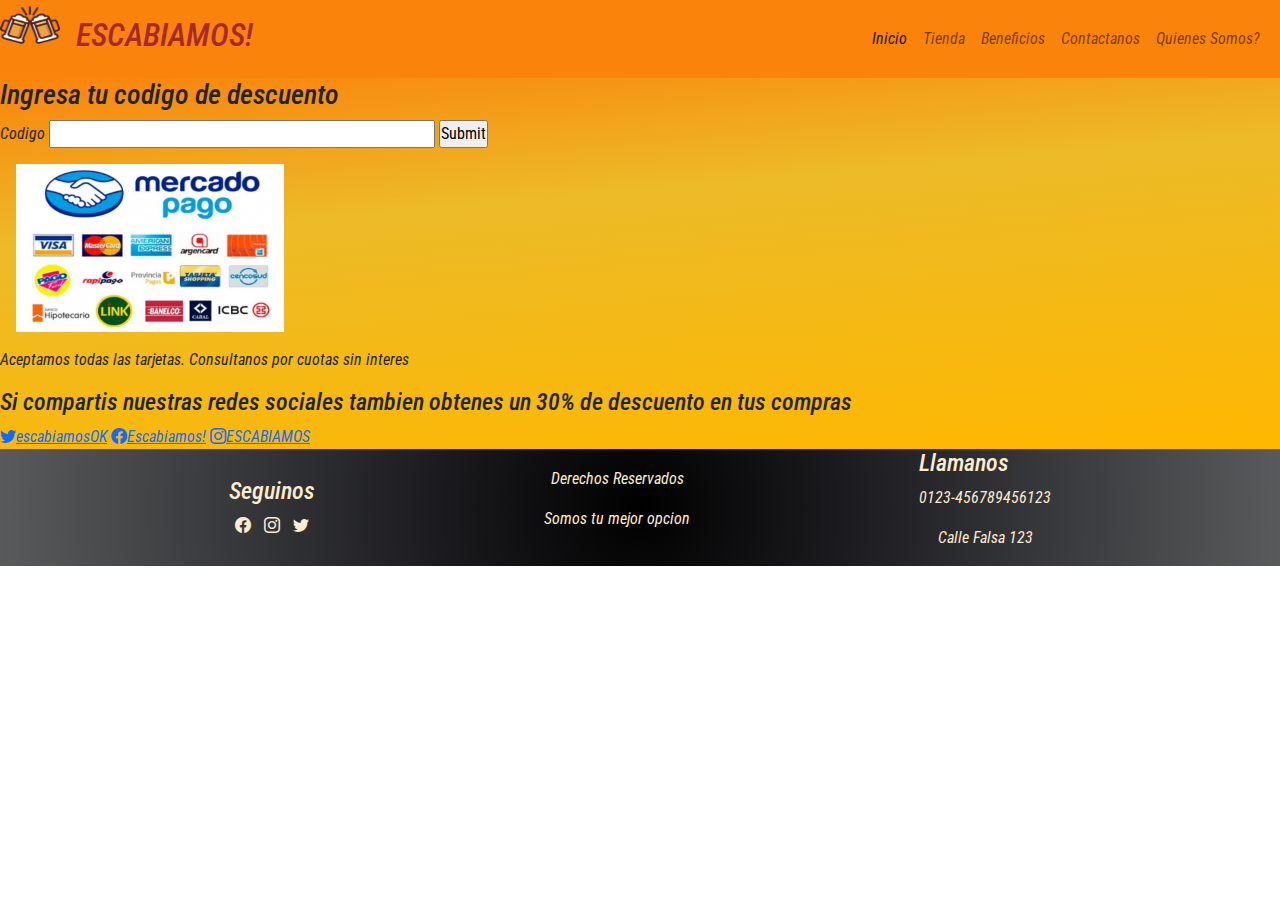
<file: beneficios.html>
<!DOCTYPE html>
<html lang="en">
<head>
    <meta name="keywords" content="bebidas, alcoholicas, comprar, tienda, de, bebidas, promociones">
    <meta name="description" content="seccion de promociones de bebidas">
    <meta charset="UTF-8">
    <meta http-equiv="X-UA-Compatible" content="IE=edge">
    <meta name="viewport" content="width=device-width, initial-scale=1.0">
    <link rel="stylesheet" href="https://cdn.jsdelivr.net/npm/bootstrap-icons@1.7.2/font/bootstrap-icons.css">
    <link rel="stylesheet" href="./css-bs/bootstrap.min.css">
    <link rel="stylesheet" href="./css/estilos.css">
    <link rel="preconnect" href="https://fonts.googleapis.com">
<link rel="preconnect" href="https://fonts.gstatic.com" crossorigin>
<link href="https://fonts.googleapis.com/css2?family=Acme&family=Roboto+Condensed:ital,wght@0,300;0,700;1,300&family=Source+Serif+4:ital,wght@0,300;0,600;0,700;1,300;1,600;1,700&display=swap" rel="stylesheet">
    <title>Beneficios</title>
</head>

<div class="grid">
<body>
    <header class="header">
        <div class="logo">
            <div><img src="./imagenes/cervezahead.png" alt="logo" style="width: 60px;"></div>
            <h1>Escabiamos!</h1>
        </div>
        <nav class="navbar navbar-expand-lg navbar-light" style="background-color:rgb(255, 200, 80)">
            <div class="container-fluid">
              <button class="navbar-toggler" type="button" data-bs-toggle="collapse" data-bs-target="#navbarNav" aria-controls="navbarNav" aria-expanded="false" aria-label="Toggle navigation">
                <span class="navbar-toggler-icon"></span>
              </button>
              <div class="collapse navbar-collapse" id="navbarNav">
                <ul class="navbar-nav">
                  <li class="nav-item">
                    <a class="nav-link active" aria-current="page" href="index.html">Inicio</a>
                  </li>
                  <li class="nav-item">
                    <a class="nav-link" href="tienda.html">Tienda</a>
                  </li>
                  <li class="nav-item">
                    <a class="nav-link" href="beneficios.html">Beneficios</a>
                  </li>
                  <li class="nav-item">
                    <a class="nav-link" href="formulario.html">Contactanos</a>
                  </li>
                  <li class="nav-item">
                    <a class="nav-link" href="./nosotros.html">Quienes Somos?</a>
                  </li>
                </ul>
              </div>
            </div>
          </nav>
        </header>
    <main class="main">
    <form class="" action="">
        <h3>Ingresa tu codigo de descuento</h3>
        <label for="beneficio">Codigo</label>
        <input type="text" name="beneficio" id="beneficio" size="40">
        <input type="submit">
    </form>
    <div class="tamanio">
      <img src="./imagenes/tarjetacredito.jpg" alt="tarjetas">
    </div>
    <p>Aceptamos todas las tarjetas. Consultanos por cuotas sin interes</p>
    <h4>Si compartis nuestras redes sociales tambien obtenes un 30% de descuento en tus compras</h4>
    <div class="iconos">
      <a href="twitter.com/escabiamos"><i class="bi bi-twitter">escabiamosOK</i></a>
      <a href="facebook.com/escabiamos"><i class="bi bi-facebook">Escabiamos!</i></a>
      <a href="instagram.com/escabiamos"><i class="bi bi-instagram">ESCABIAMOS</i></a>
    </div>
    </main>

    <footer class="footer">
      <div class="footer__div1">
        <h4>Seguinos</h4>
        <div>
          <i class="bi bi-facebook"></i>
          <i class="bi bi-instagram"></i>
          <i class="bi bi-twitter"></i>
        </div>
      </div>
      <div>
        <p>Derechos Reservados</p>
        <p>Somos tu mejor opcion</p>
      </div> 
      <div class="footer__div2">
        <h4>Llamanos</h4>
        <p>0123-456789456123</p>
        <p>Calle Falsa 123</p>
      </div>
    </footer>
</div>
<script src="./js/bootstrap.min.js"></script>
</body>
</html>
</file>
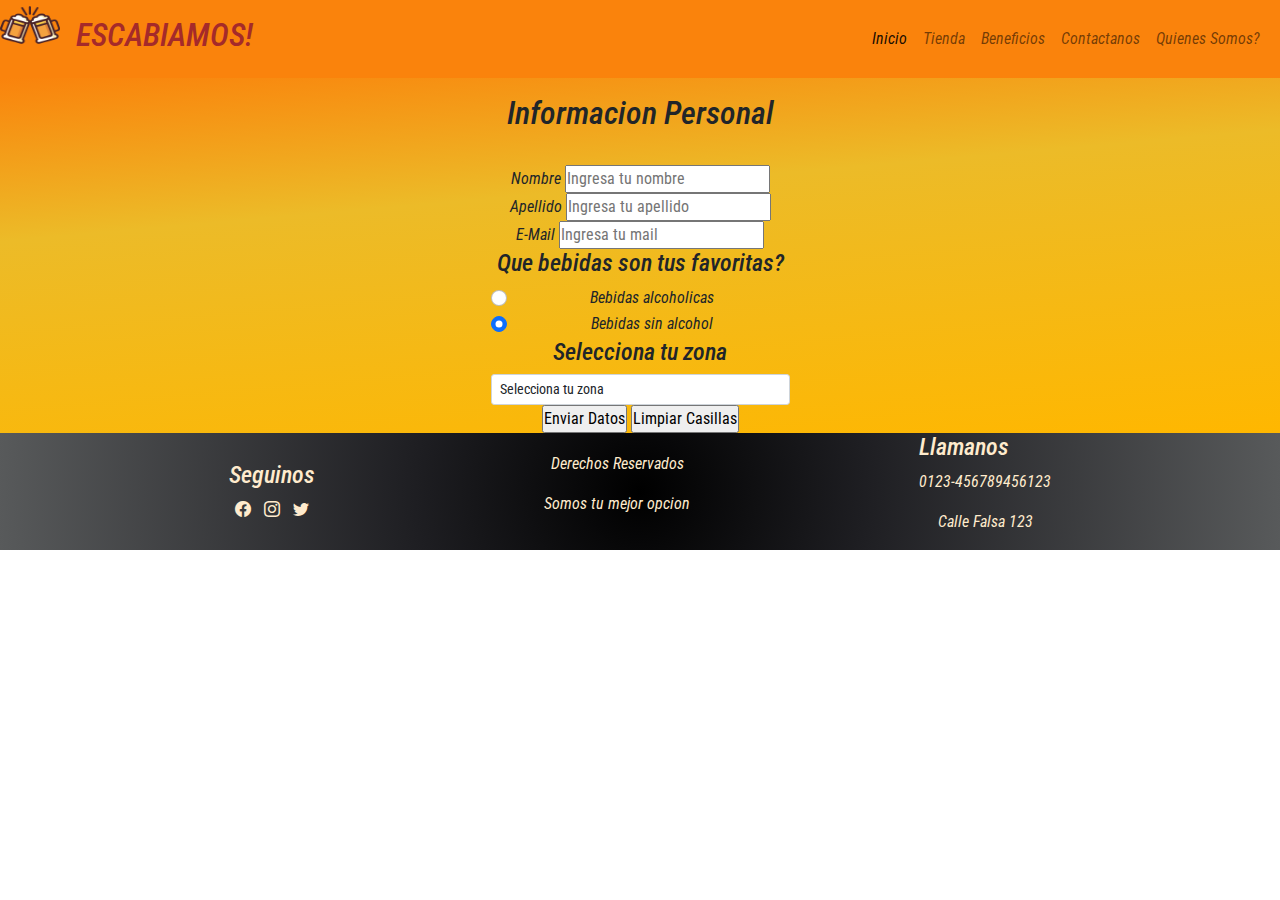
<file: formulario.html>
<!DOCTYPE html>
<html lang="en">
<head>
    <meta charset="UTF-8">
    <meta http-equiv="X-UA-Compatible" content="IE=edge">
    <meta name="keywords" content="contacto, habla con nosotros, consultanos, beneficios, distribucion">
    <meta name="description" content="habla con nosotros para un asesoramiento personalizado">
    <meta name="viewport" content="width=device-width, initial-scale=1.0">
    <link rel="stylesheet" href="https://cdn.jsdelivr.net/npm/bootstrap-icons@1.8.1/font/bootstrap-icons.css">
    <link rel="stylesheet" href="./css-bs/bootstrap.min.css">
    <link rel="stylesheet" href="./css/estilos.css">
    <link rel="preconnect" href="https://fonts.googleapis.com">
<link rel="preconnect" href="https://fonts.gstatic.com" crossorigin>
<link href="https://fonts.googleapis.com/css2?family=Acme&family=Roboto+Condensed:ital,wght@0,300;0,700;1,300&family=Source+Serif+4:ital,wght@0,300;0,600;0,700;1,300;1,600;1,700&display=swap" rel="stylesheet">    <title>Contactanos</title>
</head>
<body>
    <div class="grid">
    <header class="header">
        <div class="logo">
            <div><img src="./imagenes/cervezahead.png" alt="logo" style="width: 60px;"></div>
            <h1>Escabiamos!</h1>
        </div>
        <nav class="navbar navbar-expand-lg navbar-light" style="background-color:rgb(255, 200, 80)">
            <div class="container-fluid">
              <button class="navbar-toggler" type="button" data-bs-toggle="collapse" data-bs-target="#navbarNav" aria-controls="navbarNav" aria-expanded="false" aria-label="Toggle navigation">
                <span class="navbar-toggler-icon"></span>
              </button>
              <div class="collapse navbar-collapse" id="navbarNav">
                <ul class="navbar-nav">
                  <li class="nav-item">
                    <a class="nav-link active" aria-current="page" href="index.html">Inicio</a>
                  </li>
                  <li class="nav-item">
                    <a class="nav-link" href="tienda.html">Tienda</a>
                  </li>
                  <li class="nav-item">
                    <a class="nav-link" href="beneficios.html">Beneficios</a>
                  </li>
                  <li class="nav-item">
                    <a class="nav-link" href="formulario.html">Contactanos</a>
                  </li>
                  <li class="nav-item">
                    <a class="nav-link" href="./nosotros.html">Quienes Somos?</a>
                  </li>
                </ul>
              </div>
            </div>
          </nav>
        </header>


    <main class="main">
        <form action="" class="main__form">
            <fieldset>
                <legend><h2>Informacion Personal</h2></legend>
                <div class="div-padre">
                  <div>
                      <label for="nombre">Nombre</label>
                      <input type="name" name="nombre" id="nombre" placeholder="Ingresa tu nombre" required>
                  </div>
                  <div>
                      <label for="apellido">Apellido</label>
                      <input type="name" name="apellido" id="apellido" placeholder="Ingresa tu apellido" required>
                  </div>
                  <div>
                      <label for="email">E-Mail</label>
                      <input type="email" name="email" id="email" placeholder="Ingresa tu mail" required>
                  </div>
                </div>
                <h4>Que bebidas son tus favoritas?</h4>
                <div class="form-check">
                  <input class="form-check-input" type="radio" name="bebida" id="masVale">
                  <label class="form-check-label" for="masVale">
                    Bebidas alcoholicas
                  </label>
                </div>
                <div class="form-check">
                  <input class="form-check-input" type="radio" name="bebida" id="niAPalos" checked>
                  <label class="form-check-label" for="niAPalos">
                    Bebidas sin alcohol
                  </label>
                </div>
                <h4>Selecciona tu zona</h4>
                <select class="form-select form-select-sm" size="0" aria-label=".form-select-sm example" name="zona" required>
                  <option selected>Selecciona tu zona</option>
                  <option value="n">Norte</option>
                  <option value="ne">Noreste</option>
                  <option value="e">Este</option>
                  <option value="se">Sudeste</option>
                  <option value="s">Sur</option>
                  <option value="so">Sudoeste</option>
                  <option value="o">Oeste</option>
                  <option value="no">Noroeste</option>
                </select>

                <input type="submit" value="Enviar Datos">
                <input type="reset" value="Limpiar Casillas">
            </fieldset>
        </form>
    </main>
    
    <footer class="footer">
      <div class="footer__div1">
        <h4>Seguinos</h4>
        <div>
          <i class="bi bi-facebook"></i>
          <i class="bi bi-instagram"></i>
          <i class="bi bi-twitter"></i>
        </div>
      </div>
      <div>
        <p>Derechos Reservados</p>
        <p>Somos tu mejor opcion</p>
      </div> 
      <div class="footer__div2">
        <h4>Llamanos</h4>
        <p>0123-456789456123</p>
        <p>Calle Falsa 123</p>
      </div>
    </footer>
</div>
<script src="./js/bootstrap.min.js"></script>
</body>


</html>
</file>
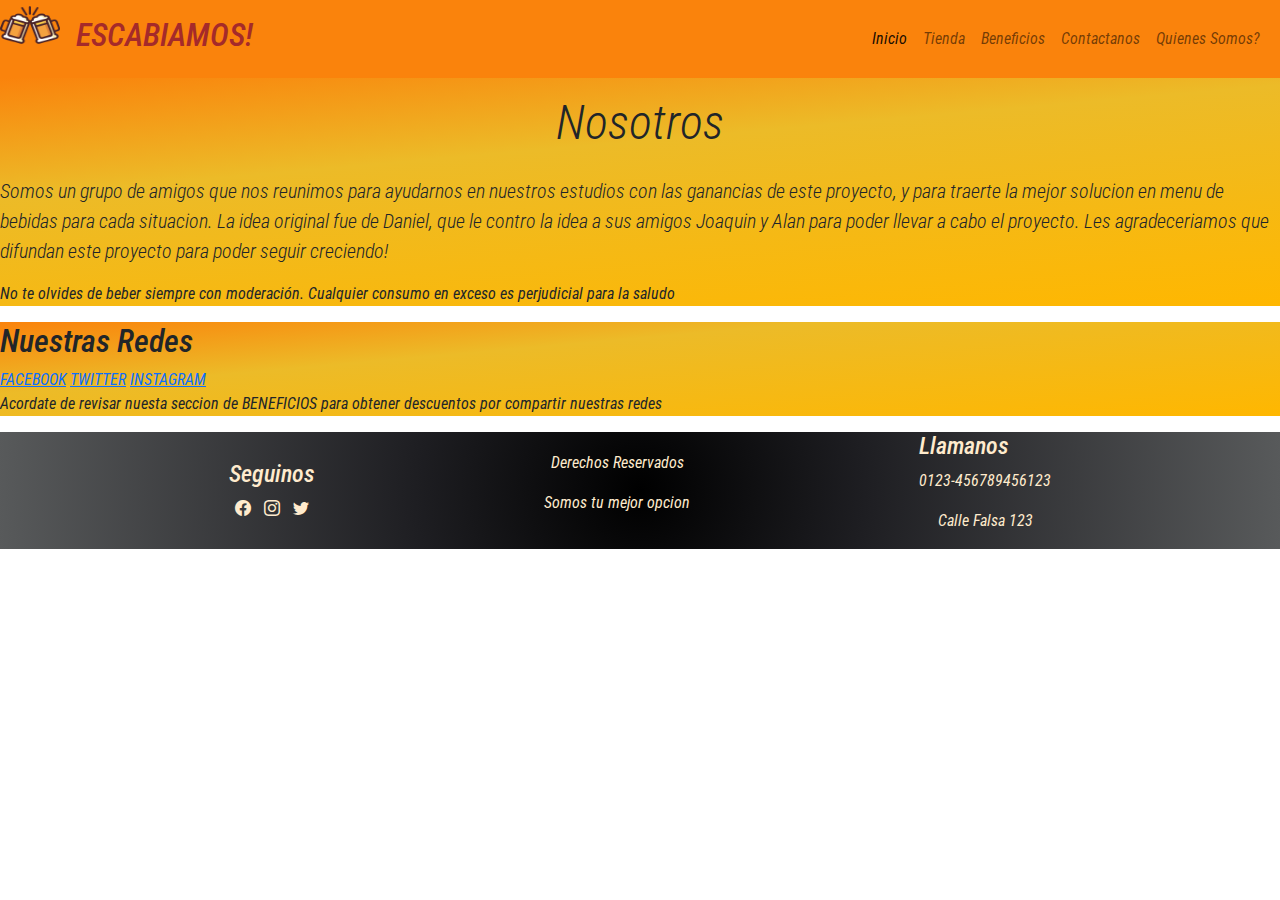
<file: nosotros.html>
<!DOCTYPE html>
<html lang="en">
<head>
    <meta charset="UTF-8">
    <meta http-equiv="X-UA-Compatible" content="IE=edge">
    <meta name="keywords" content="conocenos, nuestro proyecto, emprendimiento, consultanos, seguinos">
    <meta name="description" content="pagina de presentacion, aca podes ver quienes son los vendedores">
    <meta name="viewport" content="width=device-width, initial-scale=1.0">
    <link rel="stylesheet" href="https://cdn.jsdelivr.net/npm/bootstrap-icons@1.8.1/font/bootstrap-icons.css">
    <link rel="stylesheet" href="./css-bs/bootstrap.min.css">
    <link rel="stylesheet" href="./css/estilos.css">
    <link rel="preconnect" href="https://fonts.googleapis.com">
<link rel="preconnect" href="https://fonts.gstatic.com" crossorigin>
<link href="https://fonts.googleapis.com/css2?family=Acme&family=Roboto+Condensed:ital,wght@0,300;0,700;1,300&family=Source+Serif+4:ital,wght@0,300;0,600;0,700;1,300;1,600;1,700&display=swap" rel="stylesheet">    <title>Quienes Somos?</title>
</head>
<body id="grid">
<div class="grids">
    <header class="header">
        <div class="logo">
            <div><img src="./imagenes/cervezahead.png" alt="logo" style="width: 60px;"></div>
            <h1>Escabiamos!</h1>
        </div>
        <nav class="navbar navbar-expand-lg navbar-light" style="background-color:rgb(255, 200, 80)">
            <div class="container-fluid">
              <button class="navbar-toggler" type="button" data-bs-toggle="collapse" data-bs-target="#navbarNav" aria-controls="navbarNav" aria-expanded="false" aria-label="Toggle navigation">
                <span class="navbar-toggler-icon"></span>
              </button>
              <div class="collapse navbar-collapse" id="navbarNav">
                <ul class="navbar-nav">
                  <li class="nav-item">
                    <a class="nav-link active" aria-current="page" href="index.html">Inicio</a>
                  </li>
                  <li class="nav-item">
                    <a class="nav-link" href="tienda.html">Tienda</a>
                  </li>
                  <li class="nav-item">
                    <a class="nav-link" href="beneficios.html">Beneficios</a>
                  </li>
                  <li class="nav-item">
                    <a class="nav-link" href="formulario.html">Contactanos</a>
                  </li>
                  <li class="nav-item">
                    <a class="nav-link" href="./nosotros.html">Quienes Somos?</a>
                  </li>
                </ul>
              </div>
            </div>
          </nav>
        </header>
<main class="main">
<h2 class="display-5">Nosotros</h2>
<div class="">
<p class="lead caracter">Somos un grupo de amigos que nos reunimos para ayudarnos en nuestros estudios con las ganancias de este proyecto, y para traerte la mejor solucion en menu de bebidas para cada situacion.
La idea original fue de Daniel, que le contro la idea a sus amigos Joaquin y Alan para poder llevar a cabo el proyecto. Les agradeceriamos que difundan este proyecto para poder seguir creciendo!
</p>
<p class="nosotrosMain">No te olvides de beber siempre con moderación. Cualquier consumo en exceso es perjudicial para la saludo</p>
</div>
</main>
<aside class="aside nuevoEstilo">
    <h2>Nuestras Redes</h2>
    <a class="facebook--red" href="www.facebook.com/escabiamos"> FACEBOOK</a>
    <a class="twitter--red" href="www.twitter.com/escabiamos"> TWITTER</a>
    <a class="instagram--red" href="www.instagram.com/escabiamos"> INSTAGRAM</a>
    <p>Acordate de revisar nuesta seccion de BENEFICIOS para obtener descuentos por compartir nuestras redes</p>
  </aside>
<footer class="footer">
  <div class="footer__div1">
    <h4>Seguinos</h4>
    <div>
      <i class="bi bi-facebook"></i>
      <i class="bi bi-instagram"></i>
      <i class="bi bi-twitter"></i>
    </div>
  </div>
  <div>
    <p>Derechos Reservados</p>
    <p>Somos tu mejor opcion</p>
  </div> 
  <div class="footer__div2">
    <h4>Llamanos</h4>
    <p>0123-456789456123</p>
    <p>Calle Falsa 123</p>
  </div>
</footer>
</div>
<script src="./js/bootstrap.min.js"></script>
</body>
</html>
</file>
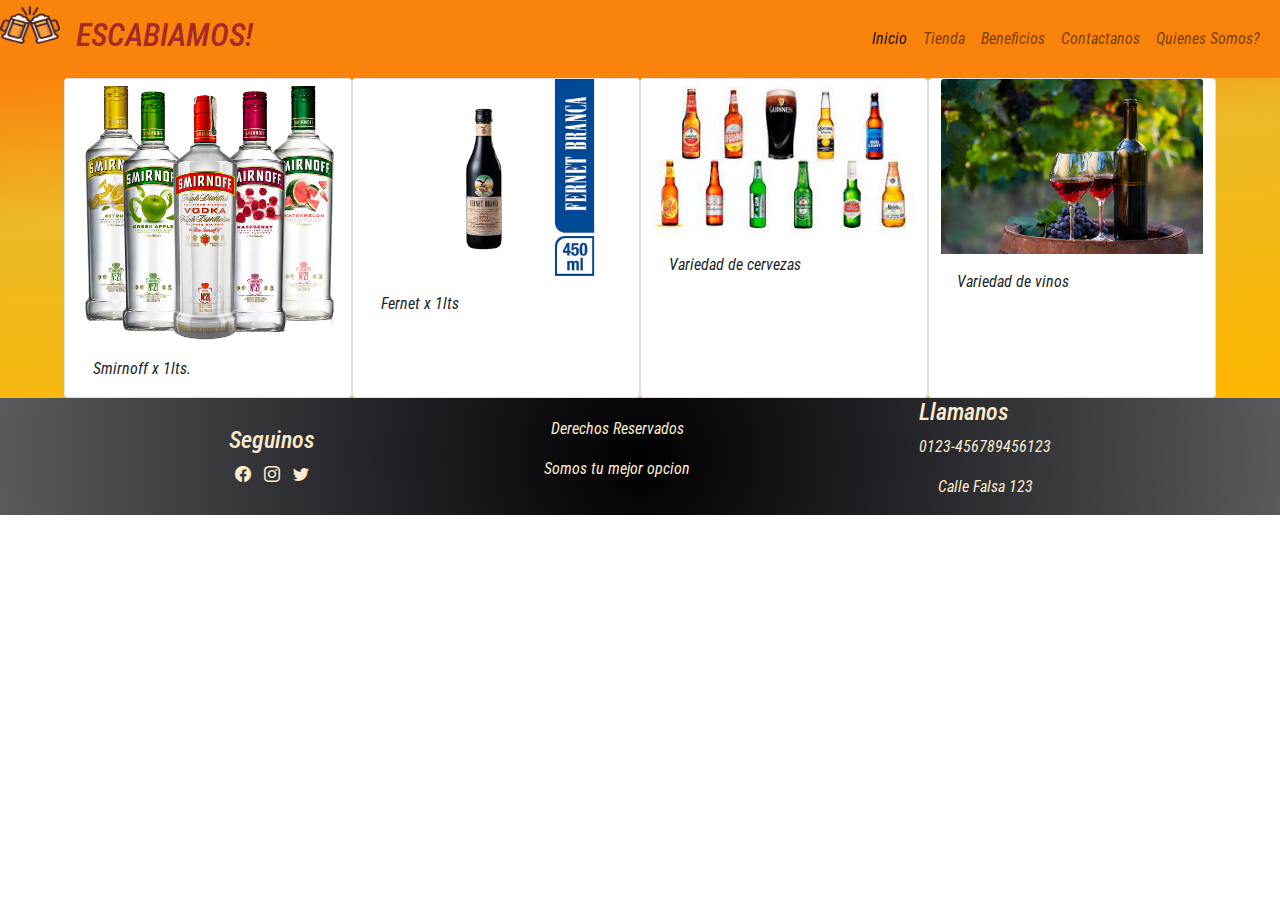
<file: tienda.html>
<!DOCTYPE html>
<html lang="en">

  <head>
    <meta charset="UTF-8" />
    <meta http-equiv="X-UA-Compatible" content="IE=edge" />
    <meta name="viewport" content="width=device-width, initial-scale=1.0" />
    <link rel="stylesheet" href="https://cdn.jsdelivr.net/npm/bootstrap-icons@1.8.1/font/bootstrap-icons.css">
    <link rel="stylesheet" href="./css-bs/bootstrap.min.css" />
    <link rel="stylesheet" href="./css/estilos.css" />
    <link rel="preconnect" href="https://fonts.googleapis.com" />
    <link rel="preconnect" href="https://fonts.gstatic.com" crossorigin />
    <link href="https://fonts.googleapis.com/css2?family=Acme&family=Roboto+Condensed:ital,wght@0,300;0,700;1,300&family=Source+Serif+4:ital,wght@0,300;0,600;0,700;1,300;1,600;1,700&display=swap" rel="stylesheet">

    <title>Tienda</title>
  </head>
  <body>
    <div>
      <header class="header">
        <div class="logo">
          <div>
            <img
              src="./imagenes/cervezahead.png"
              alt="logo"
              style="width: 60px"
            />
          </div>
          <h1>Escabiamos!</h1>
        </div>
        <nav
          class="navbar navbar-expand-lg navbar-light"
          style="background-color: rgb(255, 200, 80)"
        >
          <div class="container-fluid">
            <button
              class="navbar-toggler"
              type="button"
              data-bs-toggle="collapse"
              data-bs-target="#navbarNav"
              aria-controls="navbarNav"
              aria-expanded="false"
              aria-label="Toggle navigation"
            >
              <span class="navbar-toggler-icon"></span>
            </button>
            <div class="collapse navbar-collapse" id="navbarNav">
              <ul class="navbar-nav">
                <li class="nav-item">
                  <a
                    class="nav-link active"
                    aria-current="page"
                    href="index.html"
                    >Inicio</a
                  >
                </li>
                <li class="nav-item">
                  <a class="nav-link" href="tienda.html">Tienda</a>
                </li>
                <li class="nav-item">
                  <a class="nav-link" href="beneficios.html">Beneficios</a>
                </li>
                <li class="nav-item">
                  <a class="nav-link" href="formulario.html">Contactanos</a>
                </li>
                <li class="nav-item">
                  <a class="nav-link" href="./nosotros.html">Quienes Somos?</a>
                </li>
              </ul>
            </div>
          </div>
        </nav>
      </header>

      
      <main class="main__tienda">
        <div class="row row-cols-1 row-cols-md-2 g-4">
          <div class="card mx-auto" style="width: 18rem">
            <img src="./imagenes/smirnoff.png" class="card-img-top" alt="..." />
            <div class="card-body">
              <p class="card-text">
                Smirnoff x 1lts.
              </p>
            </div>
            </div>
            <div class="card mx-auto" style="width: 18rem">
              <img src="./imagenes/fernet.jpg" class="card-img-top" alt="..." />
              <div class="card-body">
                <p class="card-text">
                  Fernet x 1lts
                </p>
              </div>
            </div>

            <div class="card mx-auto" style="width: 18rem">
              <img src="./imagenes/cerveza.jfif" class="card-img-top" alt="..." />
              <div class="card-body">
                <p class="card-text">
                  Variedad de cervezas
                </p>
              </div>
          </div>

          <div class="card mx-auto" style="width: 18rem">
            <img src="./imagenes/vino.png" class="card-img-top" alt="..." />
            <div class="card-body">
              <p class="card-text">
                Variedad de vinos
              </p>
            </div>
          </div>
        </div>
      </main>

      <footer class="footer">
        <div class="footer__div1">
          <h4>Seguinos</h4>
          <div>
            <i class="bi bi-facebook"></i>
            <i class="bi bi-instagram"></i>
            <i class="bi bi-twitter"></i>
          </div>
        </div>
        <div>
          <p>Derechos Reservados</p>
          <p>Somos tu mejor opcion</p>
        </div> 
        <div class="footer__div2">
          <h4>Llamanos</h4>
          <p>0123-456789456123</p>
          <p>Calle Falsa 123</p>
        </div>
      </footer>
    </div>
    <script src="./js/bootstrap.min.js"></script>
  </body>
</html>
</file>
<file: css/estilos.css>
* {
  padding: 0;
  margin: 0;
}

body {
  font-family: 'Source Serif 4', sans-serif;
  font-weight: 400;
  font-style: italic;
}

/*Movil*/
@media (max-width: 576px) {
  /**HEADER**/
  .header {
    background-color: #fa830c;
    display: -webkit-box;
    display: -ms-flexbox;
    display: flex;
    -webkit-box-pack: justify;
        -ms-flex-pack: justify;
            justify-content: space-between;
  }
  .header h1 {
    text-align: justify;
    text-transform: uppercase;
    color: brown;
    font-size: 2rem;
    padding: 1rem;
  }
  .header div {
    display: -webkit-box;
    display: -ms-flexbox;
    display: flex;
  }
  .header img {
    height: 50px;
    width: 50px;
  }
  .header .navbar {
    background-color: transparent !important;
  }
  /*BODY*/
  body {
    font-family: 'Roboto Condensed', sans-serif;
  }
  /*MAIN*/
  .main {
    background-color: #ebb26e;
    background: linear-gradient(175deg, #fa830c 0%, #ecbb28 35%, #ffb700 100%);
  }
  .main img {
    max-width: 100%;
    max-height: 100%;
    padding: 1rem;
  }
  .main h2 {
    font-style: oblique;
    padding: 1rem;
    text-align: center;
    text-shadow: #16ac37;
  }
  .main__form {
    display: -webkit-box;
    display: -ms-flexbox;
    display: flex;
    -webkit-box-pack: center;
        -ms-flex-pack: center;
            justify-content: center;
    -webkit-box-align: center;
        -ms-flex-align: center;
            align-items: center;
    -webkit-box-orient: vertical;
    -webkit-box-direction: normal;
        -ms-flex-direction: column;
            flex-direction: column;
    text-align: center;
  }
  .main__tienda {
    display: -webkit-box;
    display: -ms-flexbox;
    display: flex;
    -webkit-box-align: center;
        -ms-flex-align: center;
            align-items: center;
    -webkit-box-pack: center;
        -ms-flex-pack: center;
            justify-content: center;
    background: linear-gradient(175deg, #fa830c 0%, #ecbb28 35%, #ffb700 100%);
  }
  .imgMain {
    display: -webkit-box;
    display: -ms-flexbox;
    display: flex;
    -webkit-box-orient: horizontal;
    -webkit-box-direction: normal;
        -ms-flex-direction: row;
            flex-direction: row;
    font-size: small;
  }
  .imgMain img {
    width: 100px;
    height: 100px;
  }
  .aside {
    background-color: #ebb26e;
    background: linear-gradient(175deg, #fa830c 0%, #ecbb28 35%, #ffb700 100%);
  }
  /*FOOTER*/
  .footer {
    background-color: black;
    color: blanchedalmond;
    background: radial-gradient(circle, black 0%, #1e1e22 35%, #585a5b 100%);
    display: -webkit-box;
    display: -ms-flexbox;
    display: flex;
    -webkit-box-orient: vertical;
    -webkit-box-direction: normal;
        -ms-flex-direction: column;
            flex-direction: column;
    -webkit-box-pack: center;
        -ms-flex-pack: center;
            justify-content: center;
    -webkit-box-align: center;
        -ms-flex-align: center;
            align-items: center;
  }
  .footer .footer__div1 {
    display: -webkit-box;
    display: -ms-flexbox;
    display: flex;
    -webkit-box-orient: vertical;
    -webkit-box-direction: normal;
        -ms-flex-direction: column;
            flex-direction: column;
  }
  .footer .footer__div1 div {
    display: -webkit-box;
    display: -ms-flexbox;
    display: flex;
    -webkit-box-orient: horizontal;
    -webkit-box-direction: normal;
        -ms-flex-direction: row;
            flex-direction: row;
    -ms-flex-pack: distribute;
        justify-content: space-around;
  }
  .footer .footer__div2 {
    display: -webkit-box;
    display: -ms-flexbox;
    display: flex;
    -webkit-box-pack: center;
        -ms-flex-pack: center;
            justify-content: center;
    -webkit-box-orient: vertical;
    -webkit-box-direction: normal;
        -ms-flex-direction: column;
            flex-direction: column;
  }
  .footer ul {
    text-align: center;
    display: -webkit-box;
    display: -ms-flexbox;
    display: flex;
    -webkit-box-pack: center;
        -ms-flex-pack: center;
            justify-content: center;
  }
  .footer li {
    padding: 2rem;
    text-decoration: none;
    text-transform: uppercase;
  }
  .footer p {
    text-align: center;
  }
  .ocultarMovil {
    display: none;
  }
}

/*TABLET*/
@media (min-width: 768px) {
  /**HEADER**/
  .header {
    background-color: #fa830c;
    display: -webkit-box;
    display: -ms-flexbox;
    display: flex;
    -webkit-box-pack: justify;
        -ms-flex-pack: justify;
            justify-content: space-between;
  }
  .header h1 {
    text-align: justify;
    text-transform: uppercase;
    color: brown;
    font-size: 2rem;
    padding: 1rem;
  }
  .header div {
    display: -webkit-box;
    display: -ms-flexbox;
    display: flex;
  }
  .header img {
    height: 50px;
    width: 50px;
  }
  .header .navbar {
    background-color: transparent !important;
  }
  /*BODY*/
  body {
    font-family: 'Roboto Condensed', sans-serif;
  }
  /*MAIN*/
  .main {
    background-color: #ebb26e;
    background: linear-gradient(175deg, #fa830c 0%, #ecbb28 35%, #ffb700 100%);
  }
  .main img {
    max-width: 100%;
    max-height: 100%;
    padding: 1rem;
  }
  .main h2 {
    font-style: oblique;
    padding: 1rem;
    text-align: center;
    text-shadow: #16ac37;
  }
  .main__form {
    display: -webkit-box;
    display: -ms-flexbox;
    display: flex;
    -webkit-box-pack: center;
        -ms-flex-pack: center;
            justify-content: center;
    -webkit-box-align: center;
        -ms-flex-align: center;
            align-items: center;
    -webkit-box-orient: vertical;
    -webkit-box-direction: normal;
        -ms-flex-direction: column;
            flex-direction: column;
    text-align: center;
  }
  .main__tienda {
    display: -webkit-box;
    display: -ms-flexbox;
    display: flex;
    -webkit-box-align: center;
        -ms-flex-align: center;
            align-items: center;
    -webkit-box-pack: center;
        -ms-flex-pack: center;
            justify-content: center;
    background: linear-gradient(175deg, #fa830c 0%, #ecbb28 35%, #ffb700 100%);
  }
  .imgMain {
    display: -webkit-box;
    display: -ms-flexbox;
    display: flex;
    -webkit-box-orient: horizontal;
    -webkit-box-direction: normal;
        -ms-flex-direction: row;
            flex-direction: row;
    font-size: small;
  }
  .imgMain img {
    width: 100px;
    height: 100px;
  }
  .aside {
    background-color: #ebb26e;
    background: linear-gradient(175deg, #fa830c 0%, #ecbb28 35%, #ffb700 100%);
  }
  /*FOOTER*/
  .footer {
    background-color: black;
    color: blanchedalmond;
    background: radial-gradient(circle, black 0%, #1e1e22 35%, #585a5b 100%);
    display: -webkit-box;
    display: -ms-flexbox;
    display: flex;
    -webkit-box-orient: vertical;
    -webkit-box-direction: normal;
        -ms-flex-direction: column;
            flex-direction: column;
    -webkit-box-pack: center;
        -ms-flex-pack: center;
            justify-content: center;
    -webkit-box-align: center;
        -ms-flex-align: center;
            align-items: center;
  }
  .footer .footer__div1 {
    display: -webkit-box;
    display: -ms-flexbox;
    display: flex;
    -webkit-box-orient: vertical;
    -webkit-box-direction: normal;
        -ms-flex-direction: column;
            flex-direction: column;
  }
  .footer .footer__div1 div {
    display: -webkit-box;
    display: -ms-flexbox;
    display: flex;
    -webkit-box-orient: horizontal;
    -webkit-box-direction: normal;
        -ms-flex-direction: row;
            flex-direction: row;
    -ms-flex-pack: distribute;
        justify-content: space-around;
  }
  .footer .footer__div2 {
    display: -webkit-box;
    display: -ms-flexbox;
    display: flex;
    -webkit-box-pack: center;
        -ms-flex-pack: center;
            justify-content: center;
    -webkit-box-orient: vertical;
    -webkit-box-direction: normal;
        -ms-flex-direction: column;
            flex-direction: column;
  }
  .footer ul {
    text-align: center;
    display: -webkit-box;
    display: -ms-flexbox;
    display: flex;
    -webkit-box-pack: center;
        -ms-flex-pack: center;
            justify-content: center;
  }
  .footer li {
    padding: 2rem;
    text-decoration: none;
    text-transform: uppercase;
  }
  .footer p {
    text-align: center;
  }
  .ocultarMovil {
    display: none;
  }
  .footer {
    -webkit-box-orient: horizontal;
    -webkit-box-direction: normal;
        -ms-flex-direction: row;
            flex-direction: row;
    -webkit-box-pack: space-evenly;
        -ms-flex-pack: space-evenly;
            justify-content: space-evenly;
  }
  .main__tienda {
    -webkit-box-orient: horizontal;
    -webkit-box-direction: normal;
        -ms-flex-direction: row;
            flex-direction: row;
    -ms-flex-wrap: wrap;
        flex-wrap: wrap;
  }
}

/*PC*/
@media (min-width: 1200px) {
  /**HEADER**/
  .header {
    background-color: #fa830c;
    display: -webkit-box;
    display: -ms-flexbox;
    display: flex;
    -webkit-box-pack: justify;
        -ms-flex-pack: justify;
            justify-content: space-between;
  }
  .header h1 {
    text-align: justify;
    text-transform: uppercase;
    color: brown;
    font-size: 2rem;
    padding: 1rem;
  }
  .header div {
    display: -webkit-box;
    display: -ms-flexbox;
    display: flex;
  }
  .header img {
    height: 50px;
    width: 50px;
  }
  .header .navbar {
    background-color: transparent !important;
  }
  /*BODY*/
  body {
    font-family: 'Roboto Condensed', sans-serif;
  }
  /*MAIN*/
  .main {
    background-color: #ebb26e;
    background: linear-gradient(175deg, #fa830c 0%, #ecbb28 35%, #ffb700 100%);
  }
  .main img {
    max-width: 100%;
    max-height: 100%;
    padding: 1rem;
  }
  .main h2 {
    font-style: oblique;
    padding: 1rem;
    text-align: center;
    text-shadow: #16ac37;
  }
  .main__form {
    display: -webkit-box;
    display: -ms-flexbox;
    display: flex;
    -webkit-box-pack: center;
        -ms-flex-pack: center;
            justify-content: center;
    -webkit-box-align: center;
        -ms-flex-align: center;
            align-items: center;
    -webkit-box-orient: vertical;
    -webkit-box-direction: normal;
        -ms-flex-direction: column;
            flex-direction: column;
    text-align: center;
  }
  .main__tienda {
    display: -webkit-box;
    display: -ms-flexbox;
    display: flex;
    -webkit-box-align: center;
        -ms-flex-align: center;
            align-items: center;
    -webkit-box-pack: center;
        -ms-flex-pack: center;
            justify-content: center;
    background: linear-gradient(175deg, #fa830c 0%, #ecbb28 35%, #ffb700 100%);
  }
  .imgMain {
    display: -webkit-box;
    display: -ms-flexbox;
    display: flex;
    -webkit-box-orient: horizontal;
    -webkit-box-direction: normal;
        -ms-flex-direction: row;
            flex-direction: row;
    font-size: small;
  }
  .imgMain img {
    width: 100px;
    height: 100px;
  }
  .aside {
    background-color: #ebb26e;
    background: linear-gradient(175deg, #fa830c 0%, #ecbb28 35%, #ffb700 100%);
  }
  /*FOOTER*/
  .footer {
    background-color: black;
    color: blanchedalmond;
    background: radial-gradient(circle, black 0%, #1e1e22 35%, #585a5b 100%);
    display: -webkit-box;
    display: -ms-flexbox;
    display: flex;
    -webkit-box-orient: vertical;
    -webkit-box-direction: normal;
        -ms-flex-direction: column;
            flex-direction: column;
    -webkit-box-pack: center;
        -ms-flex-pack: center;
            justify-content: center;
    -webkit-box-align: center;
        -ms-flex-align: center;
            align-items: center;
  }
  .footer .footer__div1 {
    display: -webkit-box;
    display: -ms-flexbox;
    display: flex;
    -webkit-box-orient: vertical;
    -webkit-box-direction: normal;
        -ms-flex-direction: column;
            flex-direction: column;
  }
  .footer .footer__div1 div {
    display: -webkit-box;
    display: -ms-flexbox;
    display: flex;
    -webkit-box-orient: horizontal;
    -webkit-box-direction: normal;
        -ms-flex-direction: row;
            flex-direction: row;
    -ms-flex-pack: distribute;
        justify-content: space-around;
  }
  .footer .footer__div2 {
    display: -webkit-box;
    display: -ms-flexbox;
    display: flex;
    -webkit-box-pack: center;
        -ms-flex-pack: center;
            justify-content: center;
    -webkit-box-orient: vertical;
    -webkit-box-direction: normal;
        -ms-flex-direction: column;
            flex-direction: column;
  }
  .footer ul {
    text-align: center;
    display: -webkit-box;
    display: -ms-flexbox;
    display: flex;
    -webkit-box-pack: center;
        -ms-flex-pack: center;
            justify-content: center;
  }
  .footer li {
    padding: 2rem;
    text-decoration: none;
    text-transform: uppercase;
  }
  .footer p {
    text-align: center;
  }
  .ocultarDiv {
    display: none;
  }
  .ocultarMovil {
    display: contents;
  }
  .footer {
    -webkit-box-orient: horizontal;
    -webkit-box-direction: normal;
        -ms-flex-direction: row;
            flex-direction: row;
    -webkit-box-pack: space-evenly;
        -ms-flex-pack: space-evenly;
            justify-content: space-evenly;
  }
  .main img {
    width: 100%;
    height: 600px;
    padding: 1rem;
  }
  .tamanio {
    width: 300px;
    height: 200px;
  }
}
/*# sourceMappingURL=estilos.css.map */
</file>
